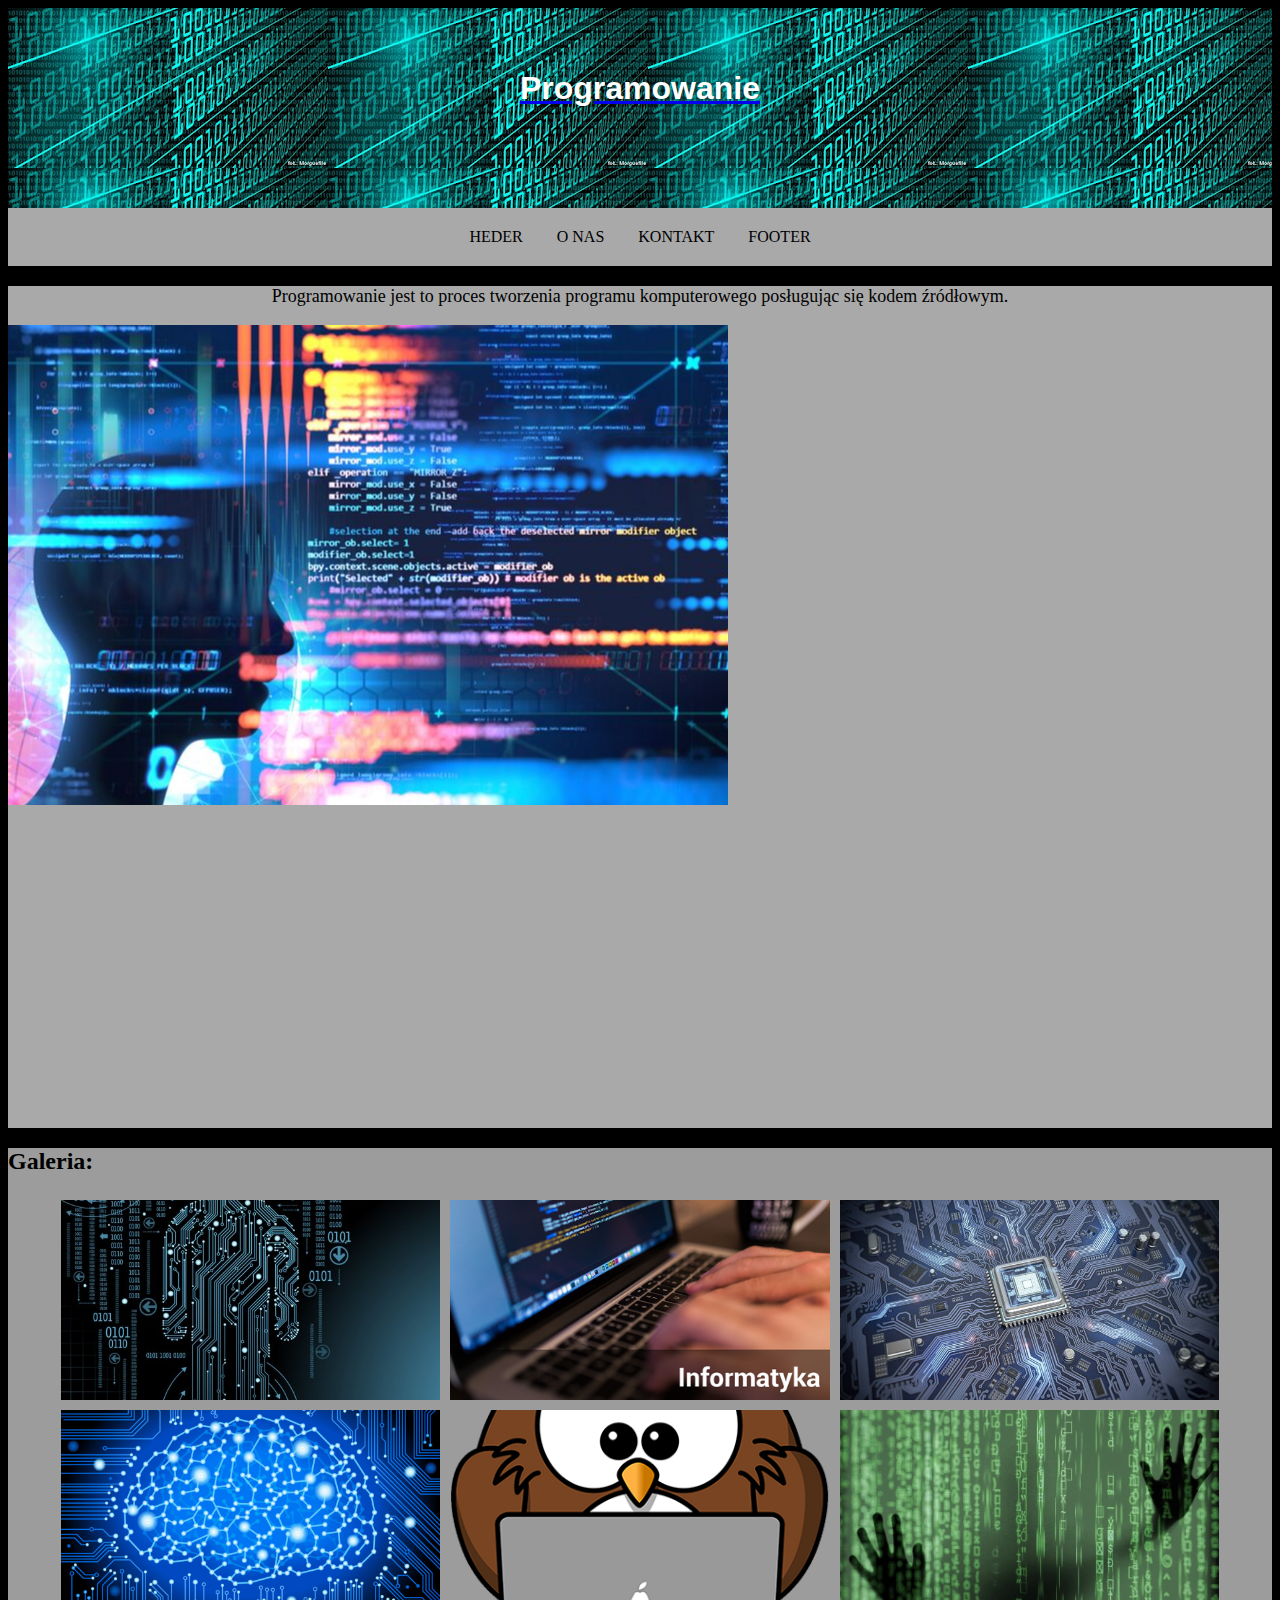
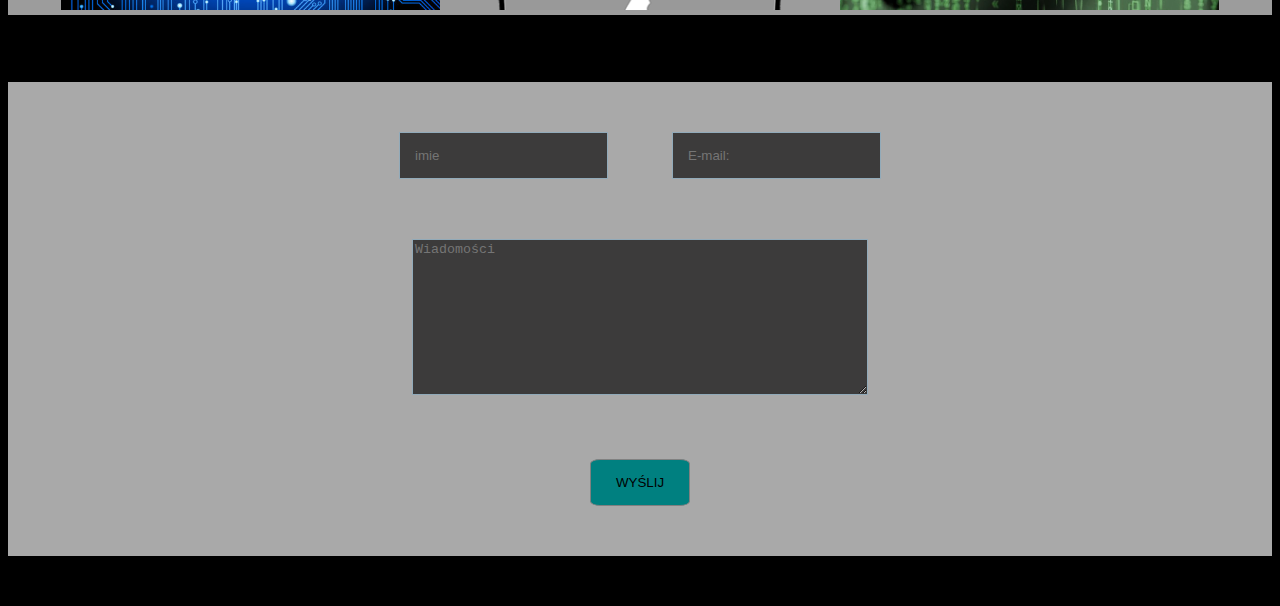
<file: index.html>
<!DOCTYPE html>
<html lang="en">

<head>
    <meta charset="UTF-8">
    <meta http-equiv="X-UA-Compatible" content="IE=edge">
    <meta name="viewport" content="width=, initial-scale=1.0">
    <title>Document</title>
    <link rel="stylesheet" href="style.css">
</head>

<body>

    
    <header id="main">
        <a href="index.html">
        <h1> Programowanie </h1>
        </a>
    </header>
    <nav class='main-navigation'>
        <ul class="menu-list">
            <li><a href="#main">heder</a>
            </li>
            <li><a href="#o-nas">o nas</a>
            </li>
            <li><a href="#kontakt">kontakt</a>
            </li>
            <li><a href="footer">footer</a>
            </li>
        </ul>
    </nav>


    <section id="o-mnie">
        <h2 o mnie></h2>
        <p class="tekst">
            Programowanie jest to proces tworzenia programu komputerowego posługując się kodem źródłowym.
        </p>
        <img src="okladkablog.png" alt="">
        <iframe width="560" height="315" src="https://www.youtube.com/embed/sJVke1PKPDM" title="YouTube video player"
            frameborder="0"
            allow="accelerometer; autoplay; clipboard-write; encrypted-media; gyroscope; picture-in-picture"
            allowfullscreen></iframe>
    </section>

    <section id="galeria">
        <div class="box">
            <h2>Galeria:</h2>
            <div class="content">
                <a href="element.html" class="item">
                    <img src="depositphotos_123648568-stock-illustration-glowing-lines-with-dots-in.jpg" alt="">
                    <h3>CZŁOWIEK TAKI GIBKI</h3>
                </a>

                <a href="" class="item">
                    <img src="informatyka.jpg" alt="">
                    <h3>INFORMATYKA ZAWSZE LUBIE</h3>
                </a>

                <a href="" class="item">
                    <img src="istockphoto-859250372-612x612.jpg" alt="">
                    <h3>PROCESOR TAKI FAJNY</h3>
                </a>

                <a href="" class="item">
                    <img src="ja.jpg" alt="">
                    <h3>MÓZG TAKI DUŻY</h3>
                </a>

                <a href="" class="item">
                    <img src="sowa-informatyka.png" alt="">
                    <h3>SOWA </h3>
                </a>

                <a href="" class="item">
                    <img src="WSEI_w_Lublinie_informatyka_kryminalistyczna_studia_podyplomowe_800.jpg" alt="">
                    <h3>ŁUUUUUUU BÓJ SIE</h3>
                </a>

            </div>

        </div>
    </section>
    <section id="kontakt">
        <h2>Kontakt:</h2>
        <form action="" methood="POST">
            <input type="text" name="imie" id="imie" placeholder="imie" required>
            <input type="email" name="email" id="email" placeholder="E-mail:"> <br>
            <textarea name="uwagi" id="uwagi" cols="30" rows="10" placeholder="Wiadomości"></textarea> <br>
            <input type="submit" value="Wyślij" class="submit">
        </form>
    </section>

    <footer id="footer">


    </footer>




    </section>


    <section id="o nas">
        <p class="tekst">
            Lorem ipsum dolor sit amet, consectetur adipisicing elit. Magni, laborum.
        </p>
    </section>

    <footer id="footer">

    </footer>

</body>

</html>
</file>
<file: style.css>
body {
  background-color: black;
}
.main-navigation {
    background-color: darkgrey;
    }
    .main-navigation ul {
    text-align: center;
    margin: 0;
    padding: 20px 0;
      }
      .main-navigation ul li{
        display: inline-block;
        margin: 0 10px;
        
          }
          .main-navigation ul li a{
            color: rgb(0, 0, 0);
            text-transform: uppercase;
            text-decoration: none;
            padding: 5px 5px;
            
              }
              .main-navigation ul li :hover{
                background-color: white;
                
                  }
    #main {
      background-color: aqua;  
        }
        
            
            #o-mnie {
                background-color: darkgrey;
            }
        #o-mnie {
            background-color: darkgrey;
        }
        #tekst{
            background-color: rgba(0, 0, 0, 0.678);
        }
        h1{
            text-align: center;
           font-family: 'Segoe UI', Tahoma, Geneva, Verdana, sans-serif;
           color: white;
           margin: 0;
        }
        header{
          background-image: url("programowanie-na-nowy-rok.jpg");
          height: 200px;
          line-height: 5;
        }
        #kontakt{
          text-align: center;
        }
        input {
          padding: 15px;
          margin: 10px 0;
        }
        textarea{
          width: 450px;
        }
       .submit {
        width: 100px;
        border-radius: 10%;
        border: 1px solid grey;
       }
form {
  background-color: darkgrey;
  padding: 20px;
}
input, textarea {
  background-color: rgba(59, 58, 58, 0.993);
  margin: 30px;
  border: rgb(145, 170, 185) 1px solid;
}
input:focus, textarea:focus {
  background-color: rgb(126, 150, 175);
}
input[type='submit'] {
  background-color: teal;
  text-transform: uppercase;
  cursor: pointer;
}
input[type='submit']:hover {
 background-color: steelblue;
}

#galeria{
  background-color: #9c9c9c;
}
.content{
  display: flex;
  flex-wrap: wrap;
  justify-content: center;
}
.content .item{
  flex-basis: 30%;
  height: 200px;
  position: relative;
  margin: 5px;
}
.content .item img {
width: 100%;
height: 100%;
object-fit: cover;
}
.content .item h3{
  position: absolute;
  top: 0;
  left: 0;
  width: 100%;
  height: 100%;
  background-color: khaki;
  margin: 0;
  text-align: center;
  line-height: 200px;
  color: darkgrey;
  font-weight: 300;
  font-size: 3em;
  opacity: 0;
  transition: all .3s;
}
.content .item h3:hover {
  opacity: 0.7;
}
@keyframes test{
  50%{
    transform: rotate(360deg);
  }
}

#o-mnie img{
  animation-name: test;
  animation-duration: 5s;
  animation-iteration-count: 1;
}
#o-mnie > .tekst {
  text-align: center;
  font-size: 18px;
}
</file>
